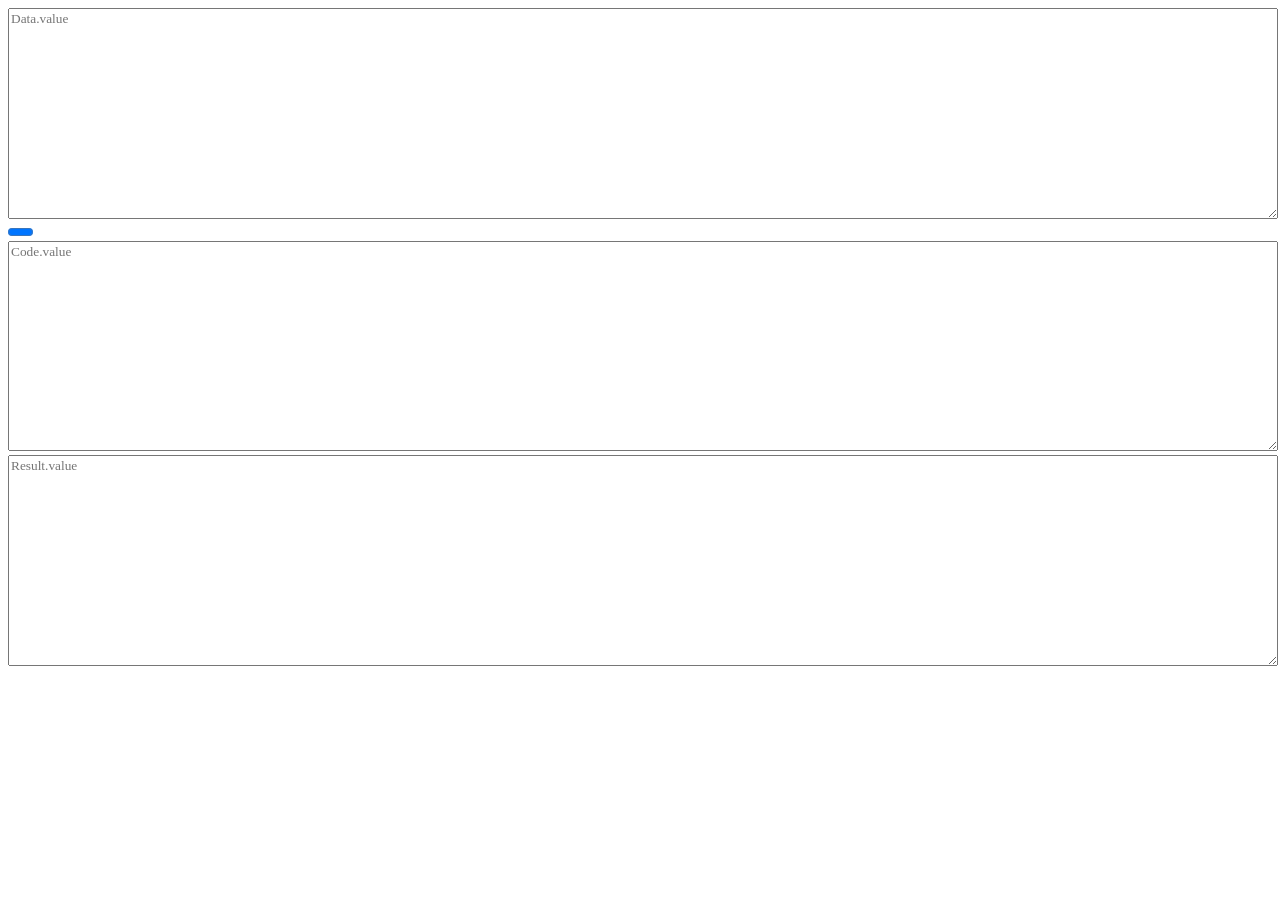
<file: v5/Tools/index.htm>
<!DOCTYPE html>
<html>
<!--  Google Chrome 97+ -->
<meta charset="UTF-8">
<title id=Title>JS EDITOR</title>
<script type="text/javascript" src=index.js defer></script>
<link rel="stylesheet" href="index.css">
<body>
<textarea id=Data spellcheck=false placeholder="Data.value" contenteditable></textarea>
<progress id=ProgressBar value=1.00 max=1.00 style="width:2%"></progress>
<textarea id=Code spellcheck=false placeholder="Code.value" contenteditable></textarea>
<textarea id=Result spellcheck=false placeholder="Result.value" contenteditable></textarea>
</body>
<script></script>
</html>
</file>
<file: v5/Tools/index.css>
body {
    height:660px;
}
textarea {
    font-family: consolas;
    font-size: 10pt;
    width:100%;
    height:31%;
    outline:none;
}
</file>
